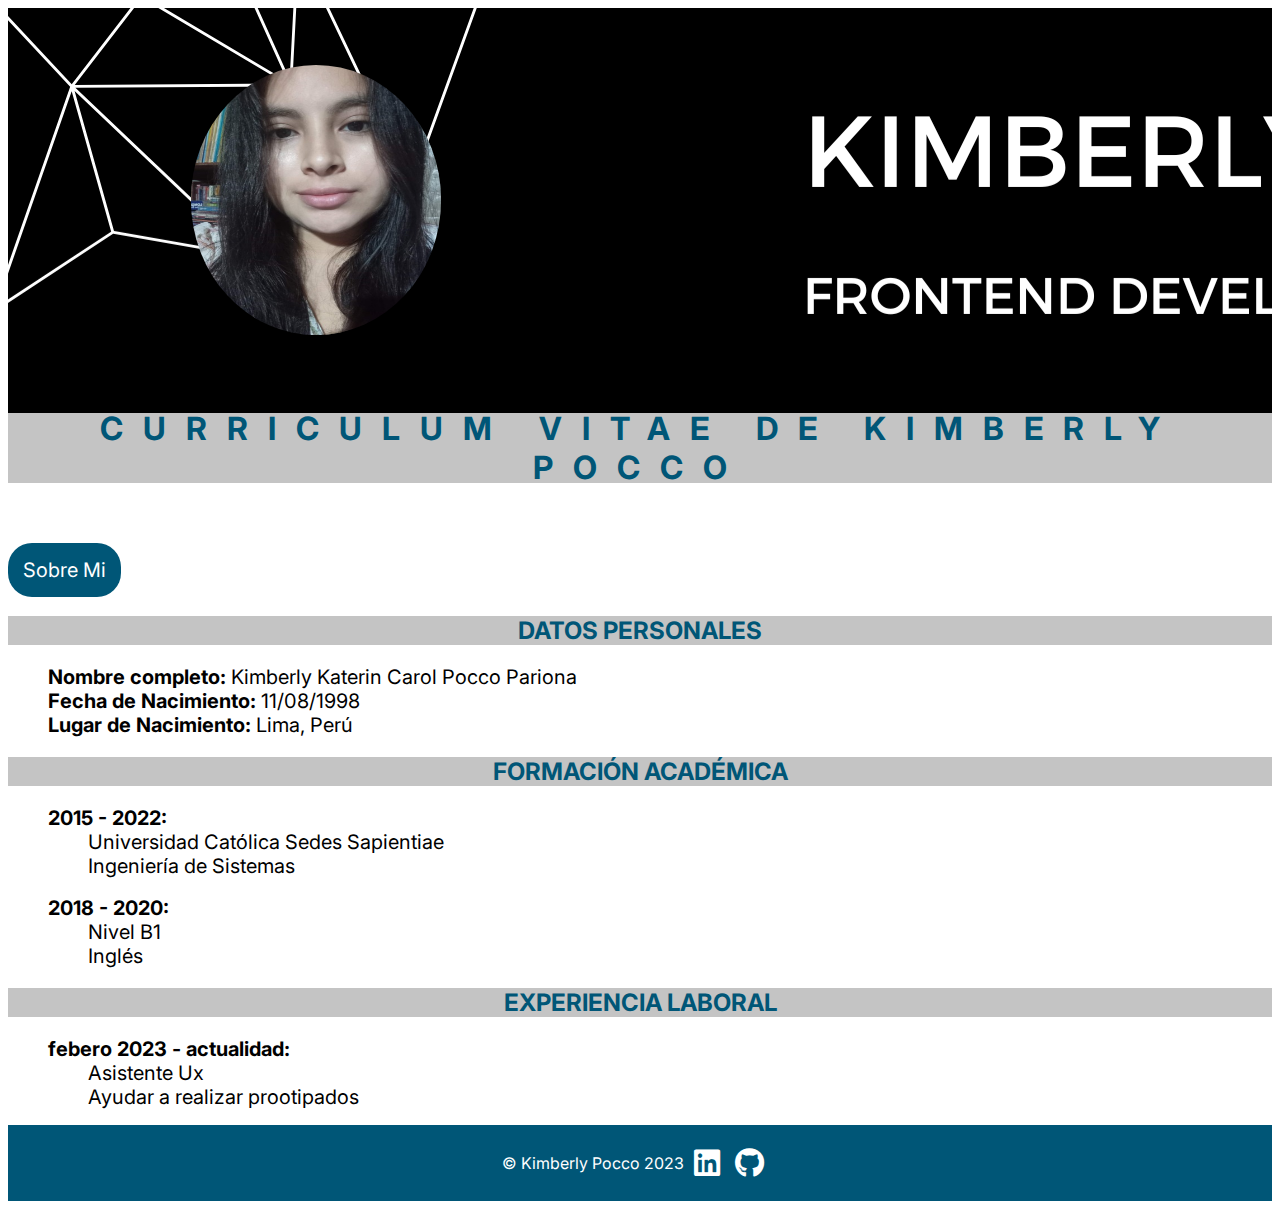
<file: index.html>
<!DOCTYPE html>
<html lang="en">

<head>
    <meta charset="UTF-8">
    <meta http-equiv="X-UA-Compatible" content="IE=edge">
    <meta name="viewport" content="width=device-width, initial-scale=1.0">
    <title>CV Kimberly Pocco</title>
    <link rel="stylesheet" href="./css/style.css">
    <link rel="preconnect" href="https://fonts.googleapis.com">
    <link rel="preconnect" href="https://fonts.gstatic.com" crossorigin>
    <link href="https://fonts.googleapis.com/css2?family=Inter:wght@100;400&family=Poppins:ital,wght@1,300&display=swap" rel="stylesheet">
    <link rel="stylesheet" href="https://cdnjs.cloudflare.com/ajax/libs/font-awesome/5.15.3/css/all.min.css">

</head>

<body>
    <header>
        <div class="banner">
            <div class="profile"><img class="foto" src="./img/profile.jpeg" alt="Logo Batman"></div>
            <h1 class="">Curriculum Vitae de Kimberly Pocco</h1>
        </div>

    </header>
    <main>
        <section>
            <a  href="sobremi.html"><button class="sobremi">Sobre Mi</button></a>
        </section>
        <!-- Datos Personales -->
        <section>
            <h2>Datos Personales</h2>
            <ul class="sinPuntitos">
                <li><span>Nombre completo:</span> Kimberly Katerin Carol Pocco Pariona</li>
                <li><span>Fecha de Nacimiento:</span> 11/08/1998</li>
                <li><span>Lugar de Nacimiento:</span> Lima, Perú</li>
            </ul>
        </section>

        <!-- Formación Académica -->
        <section class="sinPuntitos">
            <h2>Formación Académica</h2>
            <ul class="sinPuntitos">
                <li>
                    <span>2015 - 2022: </span>
                    <ul class="sinPuntitos">
                        <li>Universidad Católica Sedes Sapientiae</li>
                        <li>Ingeniería de Sistemas</li>
                    </ul>
                </li>
                <br>
                <li>
                    <span>2018 - 2020:</span>
                    <ul class="sinPuntitos">
                        <li>Nivel B1</li>
                        <li>Inglés</li>
                    </ul>
                </li>
            </ul>
        </section>

        <!-- Experiencia Laboral -->
        <section>
            <h2>Experiencia Laboral</h2>
            <ul class="sinPuntitos">
                <li>
                    <span>febero 2023 - actualidad: </span>
                    <ul class="sinPuntitos">
                        <li>Asistente Ux</li>
                        <li>Ayudar a realizar prootipados</li>
                    </ul>
                </li>
            </ul>
        </section>
    </main>
    <footer>
        <span>&copy; Kimberly Pocco 2023</span>
       <a class="redes" href="https://www.linkedin.com/in/kimberly-pocco-pariona/"> <i class="fab fa-linkedin"></i></i></a>
       <a class="redes" href="https://github.com/KimberlyPocco-DigitalHouse"> <i class="fab fa-github"></i></a>
    
    </footer>
</body>

</html>
</file>
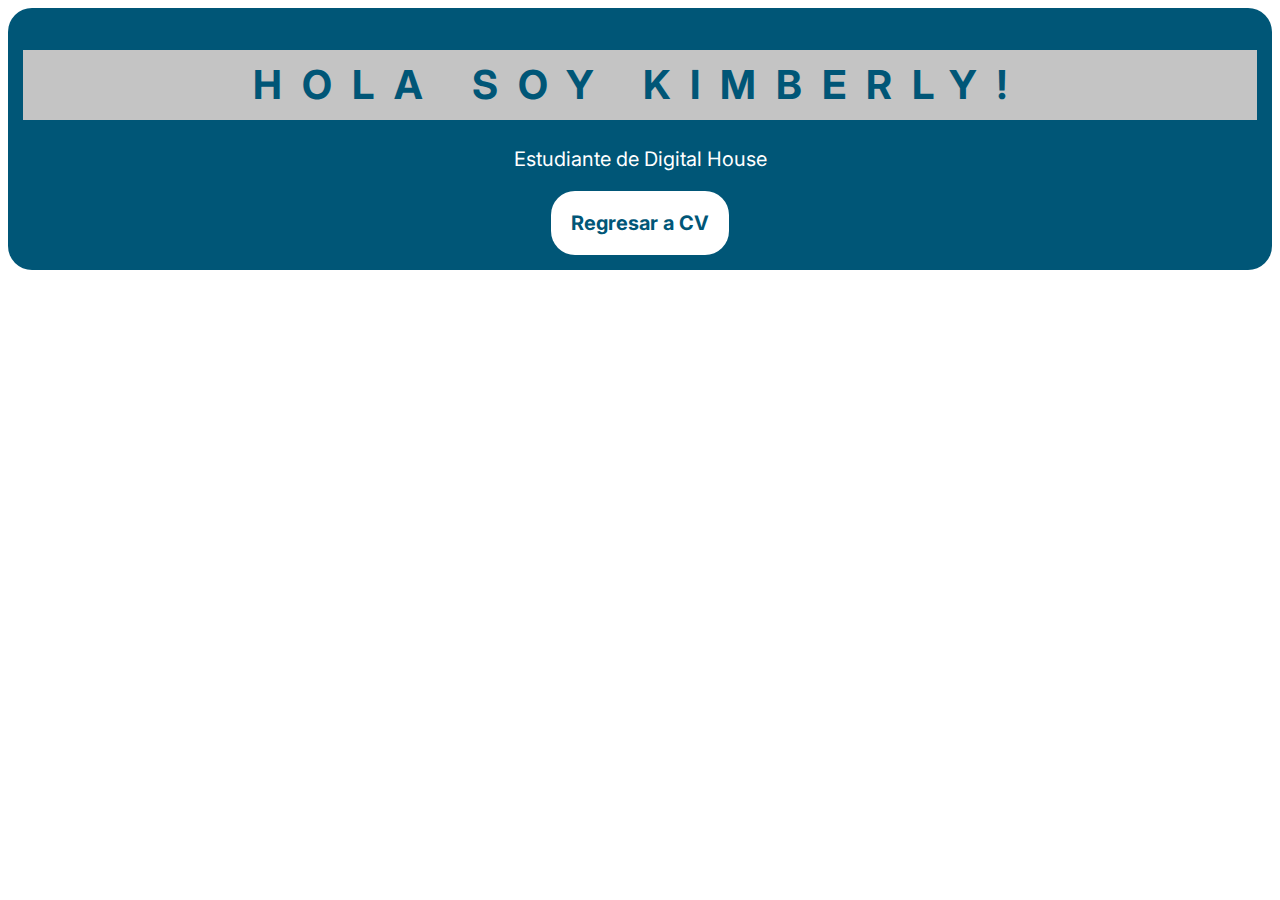
<file: sobremi.html>
<!DOCTYPE html>
<html lang="en">

<head>
    <meta charset="UTF-8">
    <meta http-equiv="X-UA-Compatible" content="IE=edge">
    <meta name="viewport" content="width=device-width, initial-scale=1.0">
    <title>Sobre Mi</title>
    <link rel="stylesheet" href="./css/style.css">
    <link rel="preconnect" href="https://fonts.googleapis.com">
    <link rel="preconnect" href="https://fonts.gstatic.com" crossorigin>
    <link href="https://fonts.googleapis.com/css2?family=Inter:wght@100;400&family=Poppins:ital,wght@1,300&display=swap" rel="stylesheet">
</head>

<body>
    <section class="sobremi">
        <h1>Hola Soy Kimberly!</h1>
        <p>Estudiante de Digital House</p>
        <div>
            <a href="index.html"><button class="regresar">Regresar a CV</button></a>
        </div>
    </section>
</body>

</html>
</file>
<file: css/style.css>
header {
    position: relative;
    text-align: center;
    padding-bottom: 3%;
   
}

.banner {
    background-color:  #E6E6E6;
    background-image: url('../img/banner.png');   
}

.profile {
    display: flex;
    align-items: center;
    padding-left: 10%;
   
}

.foto {
    border-radius: 50%;
    margin-right: 5px;
    padding: 5%;
    width: 250px; 
    height: 270px;
       
}

h1 {
    background-color: #C4C4C4;
    color: #005677;
    text-transform: uppercase; 
    font-family: 'Inter',"Times New Roman";
    text-align: center;
    letter-spacing: 20px;
    height: 70px;
    display: flex;
    align-items: center;
    justify-content: center;
    
}


/* main */

h2 {
    background-color: #C4C4C4;
    color: #005677;
    text-transform: uppercase; 
    font-family: 'Inter',"Times New Roman";
    text-align: center;
}

section li span {
    font-weight: bold;
    font-family: 'Inter',"Times New Roman";
}

.sinPuntitos > li {
    list-style-type: none;
    font-family: 'Inter',"Times New Roman";
    font-size: 20px
}

/* footer */
footer {
    background-color: #005677;
    color: white; 
    font-family: 'Inter',"Times New Roman";
    text-align: center;
    padding: 20px; 
    display: flex;
    justify-content: center;
    align-items: center;
}

footer > span {
    margin-right: 10px;
    
}

footer > img {
    max-height: 20px;
    margin-left: 10px;
    font-size: 30px;
    color: white;
}

.sobremi{
    background-color: #005677;
    border-radius: 24px;
    border: none;
    color: white;
    cursor: pointer;
    font-family: 'Inter',"Times New Roman";
    font-size: 20px;
    padding: 15px;
    text-align: center;
}

.redes {
    font-size: 30px;
    color: white;
    padding-right: 15px;
}

.regresar{
    background-color: white;
    border-radius: 24px;
    border: none;
    color: #005677;
    cursor: pointer;
    font-family: 'Inter',"Times New Roman";
    font-size: 20px;
    font-weight: bold;
    padding: 20px;
    text-align: center;
}
</file>
